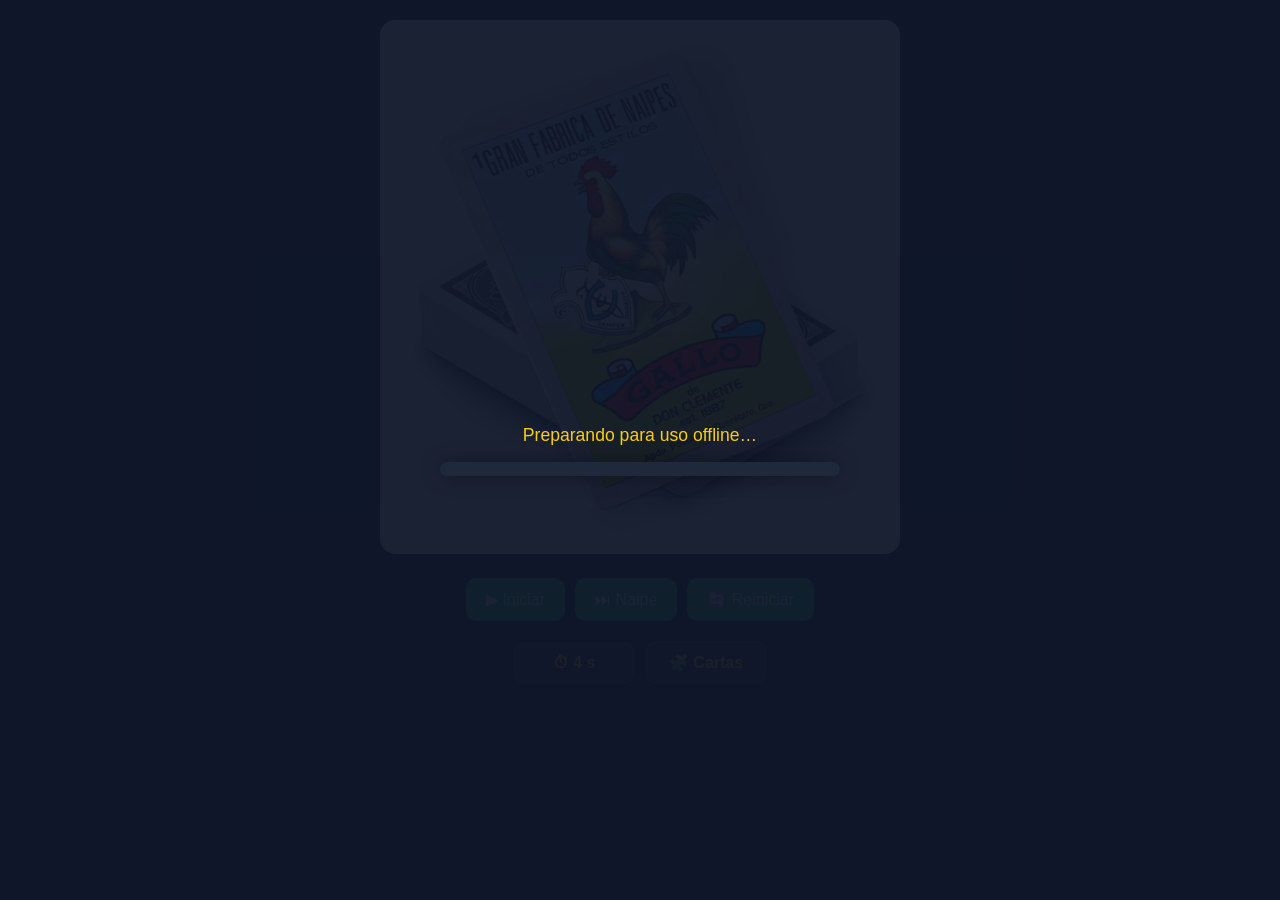
<file: index.html>
<!DOCTYPE html>
<html lang="es">

<head>
<meta charset="UTF-8">
<meta name="viewport" content="width=device-width, initial-scale=1.0">
<title>Lotería Mexicana</title>

<link rel="manifest" href="manifest.json">
<link rel="stylesheet" href="style.css">

<meta name="theme-color" content="#0f172a">
<meta name="apple-mobile-web-app-capable" content="yes">
<meta name="apple-mobile-web-app-status-bar-style" content="black-translucent">
<meta name="apple-mobile-web-app-title" content="Lotería">

</head>

<body>

<div id="loadProgress">
    <p id="loadText">Preparando para uso offline…</p>
    <div class="loadBarWrap">
        <div id="loadBar"></div>
    </div>
</div>

<div class="container">

    <div class="main">

        <!-- ===================== MODO NAIPES ===================== -->
        <div id="cardView">
            <div id="topBar" style="display:none;">
                <div id="remaining">54 naipes restantes</div>
                <div id="historyList"></div>
            </div>

            <img id="cardImage" src="assets/Logo.png" alt="Lotería Mexicana" onclick="toggleAuto()">

            <div class="controls">
                <button id="playPauseBtn" onclick="toggleAuto()">▶ Iniciar</button>
                <button onclick="drawCard()">⏭ Naipe</button>
                <button onclick="restartGame()">🔄 Reiniciar</button>
            </div>

            <!-- Barra inferior: Tiempo + Cartas -->
            <div class="bottomBar">
                <div class="speedBox">
                    <button id="speedBtn" class="speedBtn" onclick="toggleSpeedMenu(event)">
                        ⏱ 4 s
                    </button>
                    <div id="speedMenu" class="speedMenu">
                        <button onclick="setSpeed(3000, this)">3 s</button>
                        <button onclick="setSpeed(4000, this)" class="active">4 s</button>
                        <button onclick="setSpeed(5000, this)">5 s</button>
                        <button onclick="setSpeed(6000, this)">6 s</button>
                        <button onclick="setSpeed(7000, this)">7 s</button>
                    </div>

                    <select id="speed" style="display:none;">
                        <option value="3000">3 s</option>
                        <option value="4000" selected>4 s</option>
                        <option value="5000">5 s</option>
                        <option value="6000">6 s</option>
                        <option value="7000">7 s</option>
                    </select>
                </div>

                <button id="gotoTablesBtn" class="modeBtn" onclick="setMode('tables')">🧩 Cartas</button>
            </div>
        </div>

        <!-- ===================== MODO CARTAS ===================== -->
        <div id="tablesView" style="display:none;">

            <div id="tablesList">
                <h2 style="color:#facc15;margin-bottom:12px;">Elige una carta</h2>
                <div id="tablesGrid"></div>
            </div>

            <div id="tablePlay" style="display:none;">
                <div id="tableTitle" style="color:#facc15;font-weight:bold;margin-bottom:8px;"></div>
                <div id="tableBoard"></div>
                <div class="controls" style="margin-top:15px;">
                    <button onclick="volverAListaTablas()">← Regresar</button>
                    <button onclick="reiniciarMarcado()">🔄 Reiniciar marcas</button>
                </div>
            </div>

        </div>

    </div>

</div>

<script src="app.js"></script>

</body>
</html>
</file>
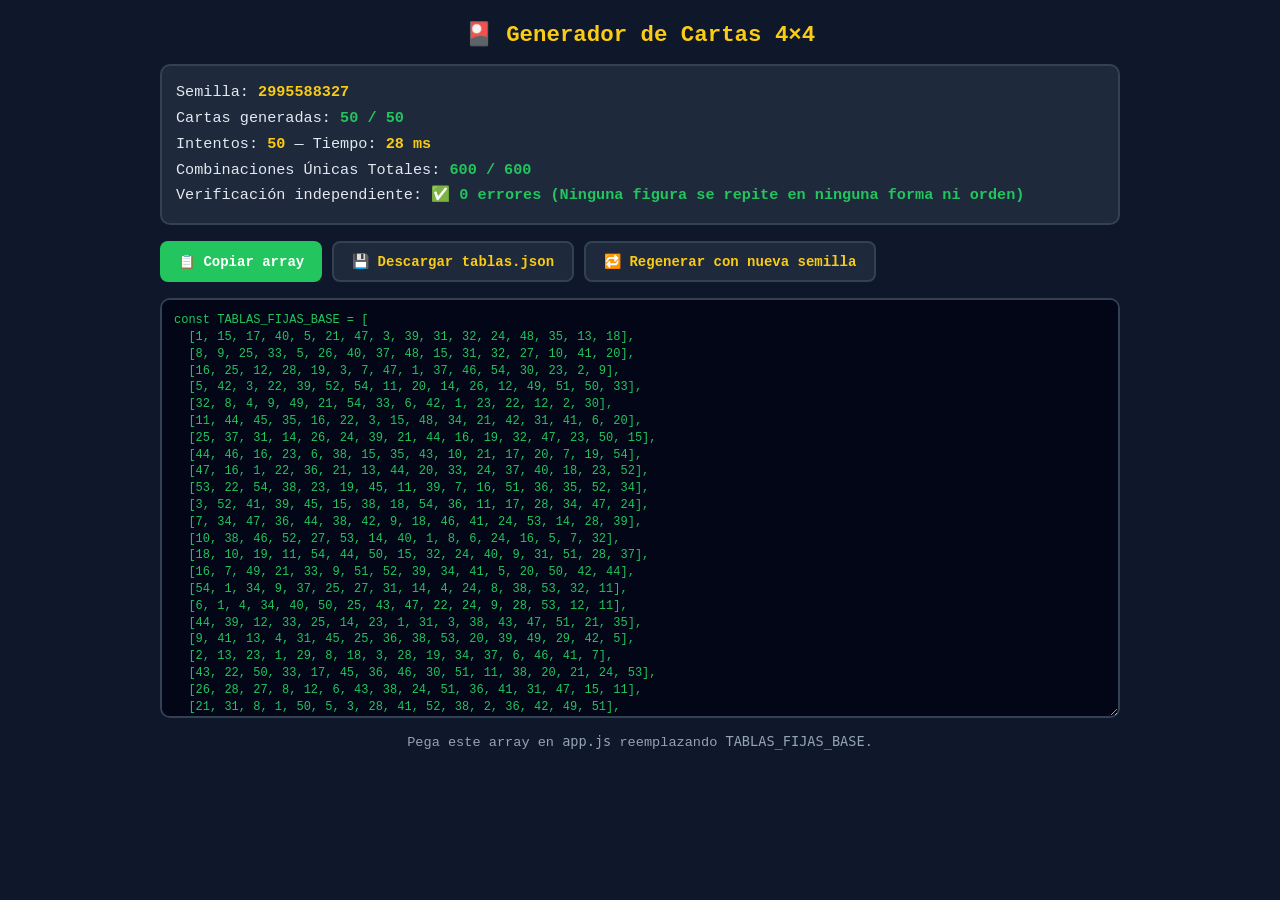
<file: generador.html>
<!DOCTYPE html>
<html lang="es">
<head>
<meta charset="UTF-8">
<meta name="viewport" content="width=device-width, initial-scale=1.0">
<title>Generador de Cartas 4×4 - Lotería</title>
<style>
  *{margin:0;padding:0;box-sizing:border-box}
  body{
    font-family:'Courier New',monospace;
    background:#0f172a;color:#e2e8f0;
    min-height:100vh;padding:20px;
  }
  .wrap{max-width:960px;margin:0 auto}
  h1{color:#facc15;font-size:1.4rem;margin-bottom:16px;text-align:center}
  .stats{
    background:#1e293b;border:2px solid #334155;border-radius:10px;
    padding:14px;margin-bottom:16px;font-size:0.95rem;line-height:1.7;
  }
  .stats span{color:#facc15;font-weight:bold}
  .ok{color:#22c55e !important}
  .bad{color:#ef4444 !important}
  .buttons{display:flex;gap:10px;flex-wrap:wrap;margin-bottom:16px}
  button{
    background:#22c55e;color:#fff;border:none;border-radius:8px;
    padding:10px 18px;font-size:14px;cursor:pointer;font-weight:bold;
    font-family:inherit;
  }
  button:hover{background:#16a34a}
  button.alt{background:#1e293b;color:#facc15;border:2px solid #334155}
  button.alt:hover{background:#334155;border-color:#facc15}
  button.copied{background:#16a34a}
  textarea{
    width:100%;height:420px;background:#020617;color:#22c55e;
    border:2px solid #334155;border-radius:10px;
    padding:12px;font-family:'Courier New',monospace;font-size:12px;
    resize:vertical;line-height:1.4;
  }
  .hint{font-size:0.85rem;color:#94a3b8;margin-top:10px;text-align:center}
</style>
</head>
<body>
<div class="wrap">
  <h1>🎴 Generador de Cartas 4×4</h1>

  <div class="stats" id="stats">Generando…</div>

  <div class="buttons">
    <button id="copyBtn" onclick="copiar()">📋 Copiar array</button>
    <button class="alt" onclick="descargar()">💾 Descargar tablas.json</button>
    <button class="alt" onclick="regenerar()">🔁 Regenerar con nueva semilla</button>
  </div>

  <textarea id="output" readonly></textarea>
  <p class="hint">
    Pega este array en <code>app.js</code> reemplazando <code>TABLAS_FIJAS_BASE</code>.
  </p>
</div>

<script>
// ============================================================
// CONFIGURACIÓN
// ============================================================
const COLS = 4;
const ROWS = 4;
const TOTAL = 50;
const IDS = 54;
const MAX_INTENTOS = 5000000;
const SEMILLA_DEFAULT = 2995588327;

// ============================================================
// GENERADOR DEFINITIVO CON CANDADO INTERNO Y GLOBAL ÚNICO
// ============================================================
function generarSet(semilla) {
    let seed = semilla >>> 0;
    const rnd = () => {
        seed = (Math.imul(seed, 1664525) + 1013904223) >>> 0;
        return seed / 4294967296;
    };
    const shuffle = (arr) => {
        const a = [...arr];
        for (let i = a.length - 1; i > 0; i--) {
            const j = Math.floor(rnd() * (i + 1));
            [a[i], a[j]] = [a[j], a[i]];
        }
        return a;
    };

    const pool = Array.from({ length: IDS }, (_, i) => i + 1);
    
    // ÚNICO Set Global: Guarda las 4 combinaciones de números ordenadas (ej. "2-8-27-53")
    // Sin importar si es fila, columna, centro, esquina o diagonal.
    const combinacionesUsadas = new Set();
    
    const out = [];
    let intentos = 0;
    const t0 = performance.now();

    // Función auxiliar: ordena los números para que el orden visual no importe
    const firma = (arr) => arr.slice().sort((a, b) => a - b).join("-");

    while (out.length < TOTAL && intentos < MAX_INTENTOS) {
        intentos++;
        const c = shuffle(pool).slice(0, COLS * ROWS);

        // 1. Extraer TODAS las figuras de esta carta
        const filas = [
            firma(c.slice(0, 4)), firma(c.slice(4, 8)), 
            firma(c.slice(8, 12)), firma(c.slice(12, 16))
        ];
        const cols = [
            firma([c[0], c[4], c[8], c[12]]), firma([c[1], c[5], c[9], c[13]]),
            firma([c[2], c[6], c[10], c[14]]), firma([c[3], c[7], c[11], c[15]])
        ];
        const esquinas = firma([c[0], c[3], c[12], c[15]]);
        const centros  = firma([c[5], c[6], c[9], c[10]]);
        const diag1    = firma([c[0], c[5], c[10], c[15]]);
        const diag2    = firma([c[3], c[6], c[9], c[12]]);

        // Juntar todas en un solo arreglo (12 figuras por carta)
        const figurasCarta = [ ...filas, ...cols, esquinas, centros, diag1, diag2 ];

        // 2. Candado Interno: ¿Se repite algo dentro de esta misma carta?
        // Si el Set tiene menos de 12, es porque hay duplicados internos (ej. esquina = centro)
        if (new Set(figurasCarta).size !== 12) continue;

        // 3. Candado Global: ¿Alguna de estas 12 figuras ya se usó en otra carta?
        let ok = true;
        for (const fig of figurasCarta) {
            if (combinacionesUsadas.has(fig)) { ok = false; break; }
        }
        if (!ok) continue;

        // 4. Si pasó todo, guardamos TODAS las figuras en el mismo candado
        figurasCarta.forEach(fig => combinacionesUsadas.add(fig));
        
        out.push(c);
    }

    const t1 = performance.now();

    return {
        tablas: out,
        intentos,
        ms: (t1 - t0).toFixed(0),
        totalCombinaciones: combinacionesUsadas.size,
        ok: out.length === TOTAL
    };
}

// ============================================================
// VERIFICACIÓN INDEPENDIENTE (Re-chequea lo generado)
// ============================================================
function verificarSet(tablas) {
    const combinacionesUsadas = new Set();
    let errores = 0;
    const firma = (arr) => arr.slice().sort((a, b) => a - b).join("-");

    tablas.forEach((t, i) => {
        // Extraer figuras
        const filas = [firma(t.slice(0,4)), firma(t.slice(4,8)), firma(t.slice(8,12)), firma(t.slice(12,16))];
        const cols = [firma([t[0],t[4],t[8],t[12]]), firma([t[1],t[5],t[9],t[13]]), firma([t[2],t[6],t[10],t[14]]), firma([t[3],t[7],t[11],t[15]])];
        const e = firma([t[0],t[3],t[12],t[15]]);
        const m = firma([t[5],t[6],t[9],t[10]]);
        const d1 = firma([t[0],t[5],t[10],t[15]]);
        const d2 = firma([t[3],t[6],t[9],t[12]]);

        const figurasCarta = [...filas, ...cols, e, m, d1, d2];

        // Chequeo Interno
        if (new Set(figurasCarta).size !== 12) { 
            errores++; 
            console.error(`Carta ${i+1}: Figuras internas repetidas`); 
        }

        // Chequeo Global
        figurasCarta.forEach(fig => {
            if (combinacionesUsadas.has(fig)) {
                errores++;
                console.error(`Combinación repetida en carta ${i+1}: [${fig}]`);
            }
            combinacionesUsadas.add(fig);
        });
    });

    return { errores, totalCombinaciones: combinacionesUsadas.size };
}

// ============================================================
// RENDER
// ============================================================
let resultadoActual = null;

function formatearArray(tablas) {
    let s = "const TABLAS_FIJAS_BASE = [\n";
    tablas.forEach((t, i) => {
        s += "  [" + t.join(", ") + "]";
        if (i < tablas.length - 1) s += ",";
        s += "\n";
    });
    s += "];\n";
    return s;
}

function render(semilla) {
    const stats = document.getElementById("stats");
    stats.innerHTML = "⏳ Generando con semilla <span>" + semilla + "</span>…";

    // pequeño timeout para que el navegador pinte el mensaje antes del bloqueo
    setTimeout(() => {
        const r = generarSet(semilla);
        const verif = verificarSet(r.tablas);

        resultadoActual = r;

        const okClass = (r.ok && verif.errores === 0) ? "ok" : "bad";

        stats.innerHTML = `
            <div>Semilla: <span>${semilla}</span></div>
            <div>Cartas generadas: <span class="${okClass}">${r.tablas.length} / ${TOTAL}</span></div>
            <div>Intentos: <span>${r.intentos.toLocaleString()}</span> — Tiempo: <span>${r.ms} ms</span></div>
            <div>Combinaciones Únicas Totales: <span class="${r.totalCombinaciones === TOTAL * 12 ? 'ok' : 'bad'}">
                ${r.totalCombinaciones} / ${TOTAL * 12}</span></div>
            <div>Verificación independiente: <span class="${verif.errores === 0 ? 'ok' : 'bad'}">
                ${verif.errores === 0 ? '✅ 0 errores (Ninguna figura se repite en ninguna forma ni orden)' : '❌ ' + verif.errores + ' errores'}</span></div>
        `;

        document.getElementById("output").value = formatearArray(r.tablas);
    }, 30);
}

function copiar() {
    const ta = document.getElementById("output");
    ta.select();
    document.execCommand("copy");
    const btn = document.getElementById("copyBtn");
    btn.classList.add("copied");
    btn.textContent = "✅ Copiado";
    setTimeout(() => {
        btn.classList.remove("copied");
        btn.textContent = "📋 Copiar array";
    }, 1500);
}

function descargar() {
    if (!resultadoActual) return;
    const blob = new Blob(
        [JSON.stringify(resultadoActual.tablas)],
        { type: "application/json" }
    );
    const url = URL.createObjectURL(blob);
    const a = document.createElement("a");
    a.href = url;
    a.download = "tablas.json";
    a.click();
    URL.revokeObjectURL(url);
}

function regenerar() {
    const nueva = (Math.random() * 0xFFFFFFFF) >>> 0;
    render(nueva);
}

// arranque
render(SEMILLA_DEFAULT);
</script>
</body>
</html>
</file>
<file: style.css>
*{margin:0;padding:0;box-sizing:border-box}
body{font-family:Arial,Helvetica,sans-serif;background:#0f172a;color:#fff;min-height:100vh}
.container{display:flex;justify-content:center;align-items:flex-start;padding:20px}
.main{text-align:center;width:100%;max-width:540px}

/* BARRA SUPERIOR */
#topBar{display:flex;flex-direction:column;align-items:center;gap:10px;margin-bottom:15px;min-height:80px}
#remaining{font-size:1rem;color:#cbd5e1}
#historyList{display:flex;flex-wrap:wrap;justify-content:center;gap:8px}
.historyCard{width:60px;height:auto;border-radius:8px;background:#fff}

/* IMAGEN DEL NAIPE */
#cardImage{width:100%;max-width:520px;min-height:450px;object-fit:contain;background:#fff;border-radius:15px;box-shadow:0 0 20px rgba(0,0,0,.4);padding:20px;cursor:pointer;user-select:none;-webkit-tap-highlight-color:transparent}

/* CONTROLES */
.controls{display:flex;justify-content:center;flex-wrap:wrap;gap:10px;margin-top:20px}
button{background:#22c55e;color:#fff;border:none;border-radius:10px;padding:12px 20px;cursor:pointer;font-size:16px}
button:hover{background:#16a34a}

/* BARRA INFERIOR: Tiempo + Cartas */
.bottomBar{display:flex;justify-content:center;align-items:center;gap:12px;margin-top:20px;flex-wrap:wrap}
.bottomBar .speedBox{margin-top:0;position:relative}
.bottomBar #gotoTablesBtn{background:#1e293b;color:#facc15;border:2px solid #334155;padding:10px 20px;border-radius:10px;font-size:16px;font-weight:bold;cursor:pointer;min-width:120px}
.bottomBar #gotoTablesBtn:hover{background:#334155;border-color:#facc15}

/* SELECTOR DE TIEMPO */
.speedBox{position:relative;display:flex;justify-content:center}
.speedBtn{background:#1e293b;color:#facc15;border:2px solid #334155;padding:10px 20px;font-size:16px;border-radius:10px;font-weight:bold;min-width:120px}
.speedBtn:hover{background:#334155;border-color:#facc15}
.speedMenu{position:absolute;bottom:110%;left:50%;transform:translateX(-50%) scale(.95);background:#1e293b;border:2px solid #334155;border-radius:10px;padding:6px;display:none;flex-direction:column;gap:4px;z-index:100;box-shadow:0 8px 24px rgba(0,0,0,.5);opacity:0;transition:opacity .15s ease,transform .15s ease;min-width:110px}
.speedMenu.open{display:flex;opacity:1;transform:translateX(-50%) scale(1)}
.speedMenu button{background:transparent;color:#fff;padding:8px 12px;font-size:14px;border-radius:6px;width:100%;text-align:center}
.speedMenu button:hover{background:#334155}
.speedMenu button.active{background:#22c55e;color:#fff;font-weight:bold}

/* BARRA DE PROGRESO */
#loadProgress{position:fixed;inset:0;background:rgba(15,23,42,.95);color:#fff;display:flex;flex-direction:column;align-items:center;justify-content:center;z-index:9999;padding:20px;transition:opacity .4s ease}
#loadProgress.hidden{opacity:0;pointer-events:none}
#loadText{margin-bottom:16px;font-size:1.1rem;color:#facc15;text-align:center}
.loadBarWrap{width:80%;max-width:400px;height:14px;background:#1e293b;border-radius:8px;overflow:hidden;box-shadow:0 0 20px rgba(0,0,0,.4)}
#loadBar{height:100%;width:0%;background:linear-gradient(90deg,#22c55e,#facc15);border-radius:8px;transition:width .25s ease}

/* MODO CARTAS */
#tablesView{width:100%}
#tablesGrid{display:grid;grid-template-columns:repeat(auto-fill,minmax(130px,1fr));gap:26px 12px;margin-top:10px}
.miniTabla{position:relative;background:#1e293b;border:2px solid #334155;border-radius:10px;padding:6px;cursor:pointer;display:grid;grid-template-columns:repeat(4,1fr);grid-template-rows:repeat(4,auto);gap:2px;transition:transform .12s ease,border-color .12s ease}
.miniTabla:hover{transform:scale(1.04);border-color:#facc15}
.miniCell{width:100%;aspect-ratio:3/4;object-fit:contain;background:#fff;border-radius:3px}
.miniLabel{position:absolute;bottom:-18px;left:0;right:0;text-align:center;font-size:11px;color:#facc15;font-weight:bold}

/* TABLERO DE LA CARTA SELECCIONADA */
#tableBoard{display:grid;grid-template-columns:repeat(4,1fr);grid-template-rows:repeat(4,auto);gap:8px;background:#1e293b;padding:12px;border-radius:12px;max-width:520px;margin:0 auto}
.tablaCell{position:relative;background:#fff;border-radius:8px;padding:6px;cursor:pointer;aspect-ratio:4/6;display:flex;align-items:center;justify-content:center;transition:transform .1s ease;user-select:none;-webkit-tap-highlight-color:transparent}
.tablaCell:hover{transform:scale(1.03)}
.tablaCell img{width:100%;height:100%;object-fit:contain;pointer-events:none}

/* CELDA MARCADA */
.tablaCell .marca{display:none;position:absolute;inset:0;align-items:center;justify-content:center;font-size:2.8rem;color:#dc2626;font-weight:900;background:rgba(220,38,38,.5);border-radius:8px;pointer-events:none;text-shadow:0 0 6px rgba(0,0,0,.7),0 2px 4px rgba(0,0,0,.9);line-height:1}
.tablaCell.marcada .marca{display:flex}
.tablaCell.marcada{box-shadow:0 0 0 4px #dc2626 inset,0 0 12px rgba(220,38,38,.6)}
.tablaCell.marcada img{opacity:.55;filter:brightness(.85)}

/* RESPONSIVE */
@media (max-width:600px){
#cardImage{min-height:300px}
button{padding:10px 14px;font-size:14px}
.historyCard{width:50px}
#loadText{font-size:1rem}
#tablesGrid{grid-template-columns:repeat(auto-fill,minmax(110px,1fr));gap:26px 8px}
.miniLabel{font-size:10px}
#tableBoard{padding:8px;gap:6px}
.tablaCell{aspect-ratio:4/6}
.tablaCell .marca{font-size:2rem}
}
</file>
